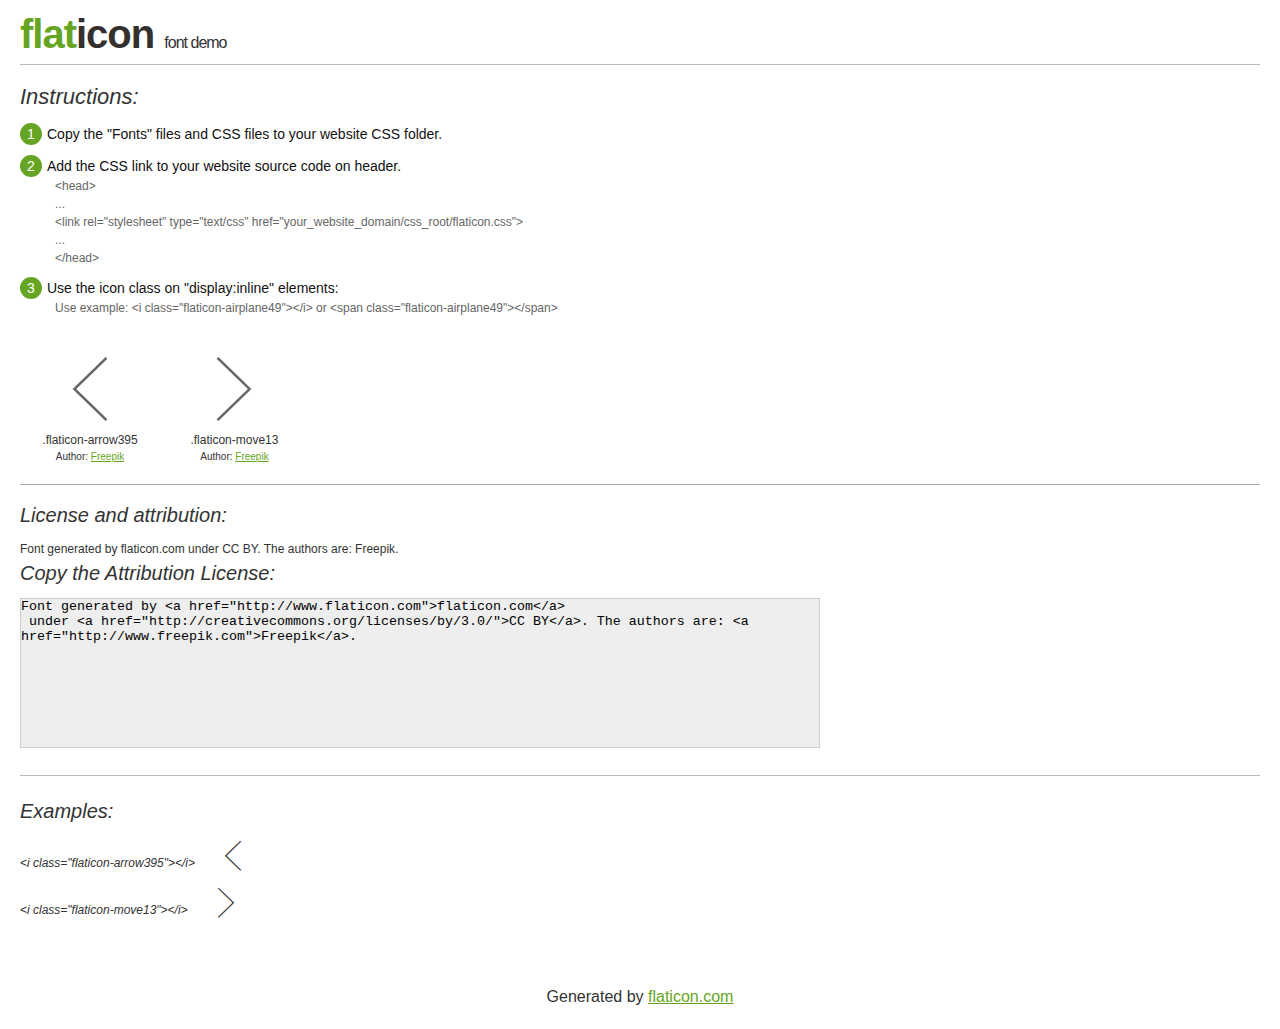
<file: flaticon.html>
<!DOCTYPE html>
<html>

<head>
    <title>Flaticon WebFont</title>
    <link rel="stylesheet" type="text/css" href="flaticon.css">
    <meta charset="UTF-8">
    <style>
        body {
            font-family: sans-serif;
            line-height: 1.5;
            font-size: 16px;
            padding: 20px;
            color: #333;
        }

        * {
            -moz-box-sizing: border-box;
            -webkit-box-sizing: border-box;
            box-sizing: border-box;
            margin: 0;
            padding: 0;
        }

        [class^="flaticon-"]:before, [class*=" flaticon-"]:before, [class^="flaticon-"]:after, [class*=" flaticon-"]:after {
            font-family: Flaticon;
            font-size: 30px;
            font-style: normal;
            margin-left: 20px;
            color: #333;
        }

        .image p {
            font-size: 12px;
            margin: 0px;
            clear: none;
            width: 300px;
            line-height: 40px;
        }

        .text {
            float: left;
            font-size: 14px;
            margin-top: 15px;
        }

        .text ul {
            margin-left: 0px;
            color: #111;
            margin-bottom: 20px;
        }

        .text .ex {
            font-size: 12px;
            color: #666;
            margin-left: 35px;
            display: block;
        }

        .text ul li {
            margin-top: 10px;
            list-style: none;
        }

        .num {
            background: #66A523;
            color: #fff;
            border-radius: 20px;
            padding: 1px;
            display: inline-block;
            width: 22px;
            height: 22px;
            text-align: center;
            margin-right: 5px;
        }

        .text ul strong {
            font-weight: normal;
            color: #000;
        }

        .image {
            width: 280px;
            float: left;
            margin-bottom: 15px;
            margin-right: 30px;
        }

        #glyphs {
            clear: both;
        }

        .image p:nth-child(even) i {
            clear: none;
        }

        .glyph {
            display: inline-block;
            width: 120px;
            margin: 10px;
            text-align: center;
            vertical-align: top;
            background: #FFF;
        }

        .glyph .glyph-icon {
            padding: 10px;
            display: block;
            font-family: "Flaticon";
            font-size: 64px;
            line-height: 1;
        }

        .glyph .glyph-icon:before {
            font-size: 64px;
            color: #666;
            margin-left: 0;
        }

        .class-name {
            font-size: 12px;
        }

        .author-name {
            font-size: 10px;
        }

        a {
            color: #66A523;
        }

        .instructions {
            font-style: italic;
            font-size: 22px;
            margin-bottom: 10px;
        }

        .iconsuse {
            font-size: 22px;
            font-style: italic;
            padding-top: 20px;
            margin-top: 20px;
            border-top: 1px solid #bbb;
        }

        .usetitle {
            margin-bottom: 10px;
            font-size: 20px;
            font-style: italic;
        }

        .class-name:last-child {
            font-size: 10px;
            color: #888;
        }

        .class-name:last-child a {
            font-size: 10px;
            color: #555;
        }

        .class-name:last-child a:hover {
            color: #66A523;
        }

        .glyph > input {
            display: block;
            width: 100px;
            margin: 5px auto;
            text-align: center;
            font-size: 12px;
            cursor: text;
        }

        .glyph > input.icon-input {
            font-family: "Flaticon";
            font-size: 16px;
            margin-bottom: 10px;
        }

        h1.logo {
            font-size: 40px;
            letter-spacing: -1px;
            margin-top: -16px;
            text-transform: lowercase;
            border-bottom: 1px solid #bbb;
        }

        h1.logo strong {
            font-size: 16px;
            font-family: sans-serif;
            font-weight: normal;
            color: #333;
        }

        h1.logo a {
            color: #34302d;
            text-decoration: none;
        }

        h1.logo a span {
            color: #66A523;
        }

        #footer {
            padding-top: 40px;
            clear: both;
            text-align: center;
        }

        #footer a {
            color: #66A523;
        }

        textarea {
            margin: 0px;
            width: 800px;
            height: 150px;
            border: 1px solid #CCC;
            resize: none;
            background: #EEE;
        }

        .author-link, .attrDiv a {
            font-size: 12px;
            color: #333;
            text-decoration: none;
        }

        .external {
            display: block;
        }

        .attrDiv {
            font-size: 12px;
        }

        .attribution {
            border-top: 1px solid #AAA;
            margin: 10px 0;
            padding-top: 15px;
        }
    </style>
</head>

<body>
<header>
    <h1 class="logo">
        <a href="http://www.flaticon.com">
            <span>FLAT</span>ICON</a>
        <strong>Font Demo</strong>
    </h1>
</header>

<section class="demo">
    <div class="text">

        <div class="instructions">Instructions:</div>

        <ul>
            <li>
                <p>
                    <span class="num">1</span>Copy the "Fonts" files and CSS files to your website CSS folder.
            </li>
            <li>
                <p>
                    <span class="num">2</span>Add the CSS link to your website source code on header.
                    <br/>
                        <span class="ex">&lt;head&gt;
                            <br/>...
                            <br/>&lt;link rel="stylesheet" type="text/css" href="your_website_domain/css_root/flaticon.css"&gt;
                            <br/>...
                            <br/>&lt;/head&gt;</span>
            </li>

            <li>
                <p>
                    <span class="num">3</span>Use the icon class on "display:inline" elements:
                    <br/>
                    <span class="ex">Use example: &lt;i class=&quot;flaticon-airplane49&quot;&gt;&lt;/i&gt; or &lt;span class=&quot;flaticon-airplane49&quot;&gt;&lt;/span&gt;</span>
            </li>
        </ul>
    </div>

</section>

<section id="glyphs">
    <div class="glyph">
        <div class="glyph-icon flaticon-arrow395"></div>
        <div class="class-name">.flaticon-arrow395</div>
        <div class="author-name">Author: <a href="http://www.flaticon.com/free-icon/arrow-previous-ios-7-interface-symbol_22086">Freepik</a></div>
    </div>
    <div class="glyph">
        <div class="glyph-icon flaticon-move13"></div>
        <div class="class-name">.flaticon-move13</div>
        <div class="author-name">Author: <a href="http://www.flaticon.com/free-icon/move-to-the-next-page-symbol_22267">Freepik</a></div>
    </div>
</section>

<section class="attribution">

    <div class="usetitle">License and attribution:</div>
    <div class="attrDiv">Font generated by <a href="http://www.flaticon.com">flaticon.com</a>
        under <a href="http://creativecommons.org/licenses/by/3.0/">CC BY</a>. The authors are: <a href="http://www.freepik.com">Freepik</a>.
    </div>
    <div class="usetitle">Copy the Attribution License:</div>

<textarea onclick="this.focus();this.select();">Font generated by &lt;a href=&quot;http://www.flaticon.com&quot;&gt;flaticon.com&lt;/a&gt;
 under &lt;a href=&quot;http://creativecommons.org/licenses/by/3.0/&quot;&gt;CC BY&lt;/a&gt;. The authors are: &lt;a href=&quot;http://www.freepik.com&quot;&gt;Freepik&lt;/a&gt;.</textarea>

</section>

<section class="iconsuse">
    <div class="usetitle">Examples:</div>
    <div class="image"><p>&lt;i class=&quot;flaticon-arrow395&quot;&gt;&lt;/i&gt; <i class="flaticon-arrow395"></i></p>

        <p>&lt;i class=&quot;flaticon-move13&quot;&gt;&lt;/i&gt; <i class="flaticon-move13"></i></p></div>
</section>
<div id="footer">
    <div>Generated by <a href="http://www.flaticon.com">flaticon.com</a>
    </div>
</div>
</body>
</html>
</file>
<file: flaticon.css>
@font-face {
    font-family: "Flaticon";
    src: url("flaticon.eot");
    src: url("flaticon.eot#iefix") format("embedded-opentype"),
    url("flaticon.woff") format("woff"),
    url("flaticon.ttf") format("truetype"),
    url("flaticon.svg") format("svg");
    font-weight: normal;
    font-style: normal;
}

[class^="flaticon-"]:before, [class*=" flaticon-"]:before,
[class^="flaticon-"]:after, [class*=" flaticon-"]:after {
    font-family: Flaticon;
    font-size: 20px;
    font-style: normal;
    margin-left: 20px;
}

.flaticon-arrow395:before {
    content: "\e000";
}

.flaticon-move13:before {
    content: "\e001";
}
</file>
